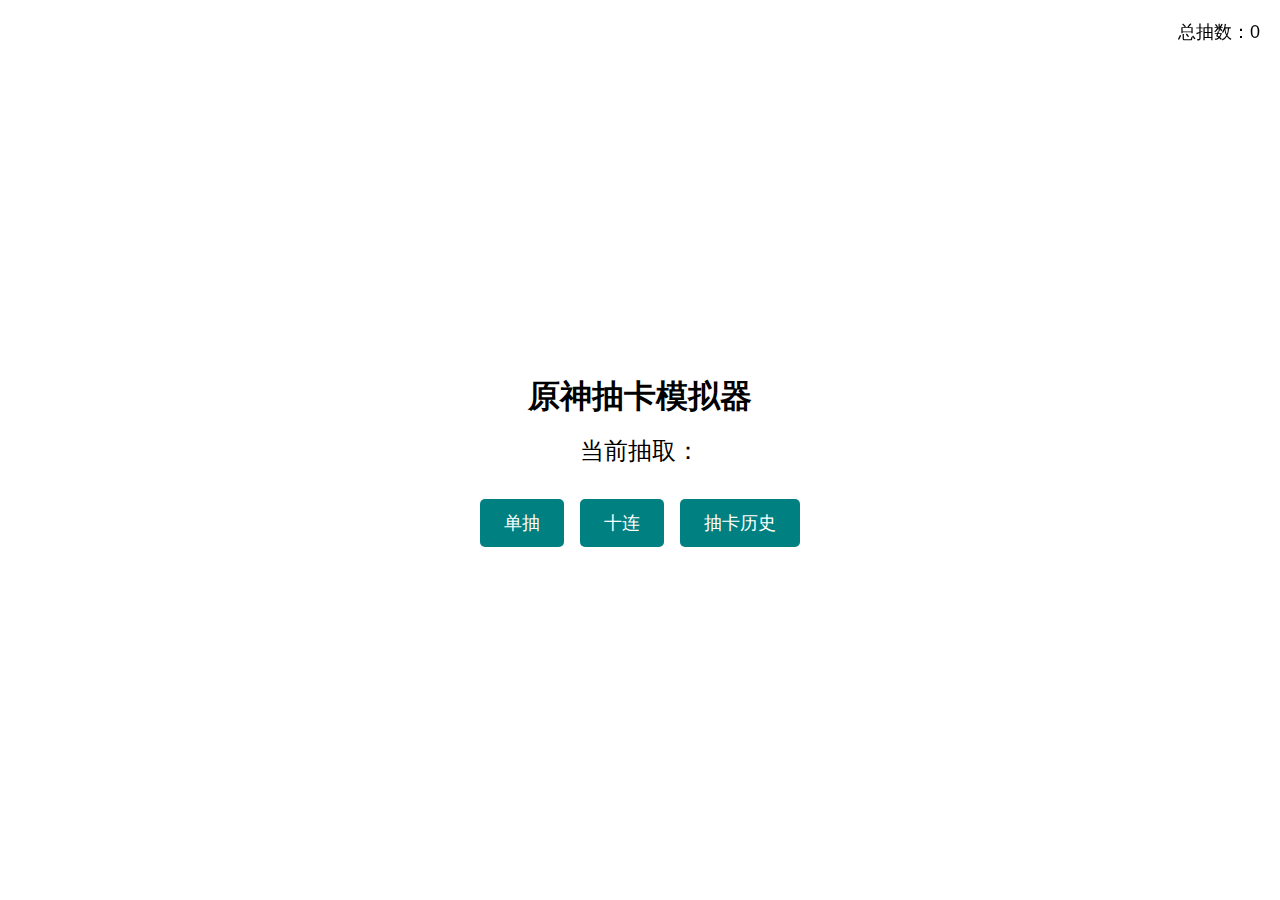
<file: index.html>
<!DOCTYPE html>
<html lang="zh">
<head>
    <meta charset="UTF-8">
    <meta name="viewport" content="width=device-width, initial-scale=1.0">
    <title>知乎</title>
    <link rel="stylesheet" href="style.css">
    <script defer src="script.js"></script>
</head>
<body>
    <h1>原神抽卡模拟器</h1>
    <div id="totalPulls" class="total-pulls"></div>
    <div id="currentPull" class="current-pull">当前抽取：</div>
    <div class="buttons">
        <button id="singlePull" class="btn">单抽</button>
        <button id="tenPulls" class="btn">十连</button>
        <button id="historyButton" class="btn">抽卡历史</button>
    </div>
    <div id="historyOverlay" class="history-overlay hidden">
        <button id="backButton" class="btn back-btn">返回</button>
        <div class="history-panel">
            <ul id="historyList"></ul>
        </div>
    </div>
</body>
</html>
</file>
<file: style.css>
body {
    font-family: 'SimHei', sans-serif;
    display: flex;
    flex-direction: column;
    align-items: center;
    justify-content: center;
    height: 100vh;
    margin: 0;
}

.total-pulls {
    position: fixed;
    right: 20px;
    top: 20px;
    font-size: 18px;
}

h1 {
    margin-bottom: 1rem;
}

.five-star,
.four-star {
  display: flex;
  flex-wrap: wrap;
  margin-bottom: 1rem;
}

.five-star span,
.four-star span {
  margin-right: 1rem;
}

.current-pull {
    font-size: 24px;
    margin-bottom: 2rem;
}

.buttons {
    display: flex;
    gap: 1rem;
}

.btn {
    background-color: #008080;
    color: white;
    border: none;
    border-radius: 5px;
    font-size: 18px;
    padding: 12px 24px;
    cursor: pointer;
}

.btn:hover {
    background-color: #006666;
}

.history-overlay {
    position: fixed;
    top: 0;
    left: 0;
    width: 100%;
    height: 100%;
    background-color: rgba(255, 255, 255, 0.8);
    display: flex;
    flex-direction: column;
    align-items: center;
    justify-content: center;
}


.back-btn {
    position: absolute;
    top: 2rem;
    right: 2rem;
}

.history-panel {
    background-color: white;
    border: 1px solid #ccc;
    border-radius: 5px;
    width: 80%;
    height: 70%;
    overflow-y: auto;
    padding: 1rem;
}

.history-panel ul {
    list-style-type: none;
    margin: 0;
    padding: 0;
}

.history-panel li {
    font-size: 18px;
    margin-bottom: 0.5rem;
}

.hidden {
    display: none;
}

#totalPulls {
    position: fixed;
    right: 20px;
    top: 20px;
}
</file>
